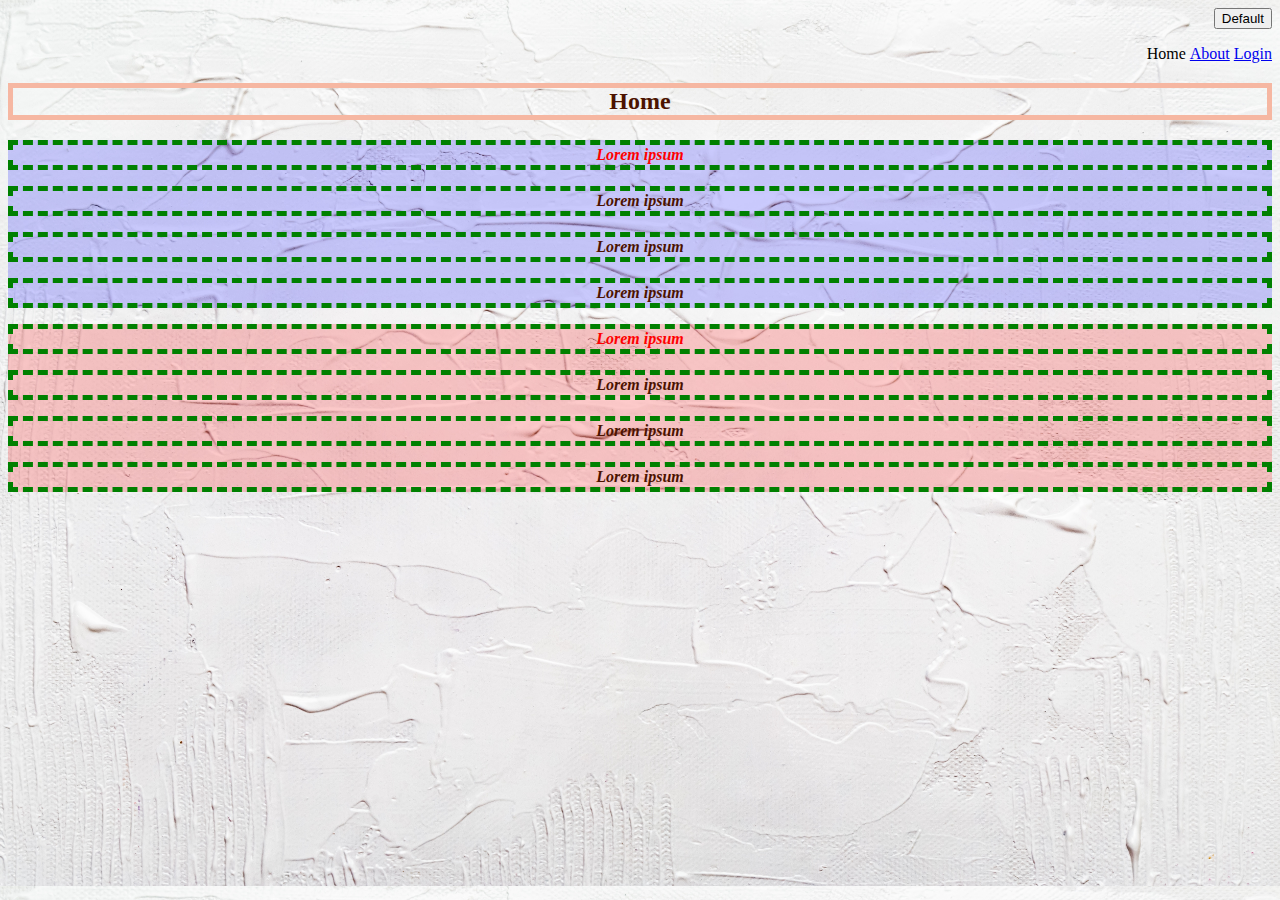
<file: index.html>
<!DOCTYPE html>
<html>
<head>
	<title>My first website!</title>
	<link rel="stylesheet" type="text/css" href="style.css">
</head>
<body>
	<button class="btn btn-primary">Default</button>
	<header>
		<nav>
			<ul>
				<li>Home</li>
				<li><a href="about.html">About</a></li>
				<li><a href="login.html">Login</a></li>
			</ul>
		</nav>
	</header>
	<section>
		<h2>Home</h2>
		<div id="div1">
			<p class="webtext active">Lorem ipsum</p>
			<p class="webtext">Lorem ipsum</p>
			<p class="webtext">Lorem ipsum</p>
			<p class="webtext">Lorem ipsum</p>
		</div>
		<div id="div2">
			<p class="webtext active">Lorem ipsum</p>
			<p class="webtext">Lorem ipsum</p>
			<p class="webtext">Lorem ipsum</p>
			<p class="webtext">Lorem ipsum</p>
		</div>
	</section>
</body>
</html>
</file>
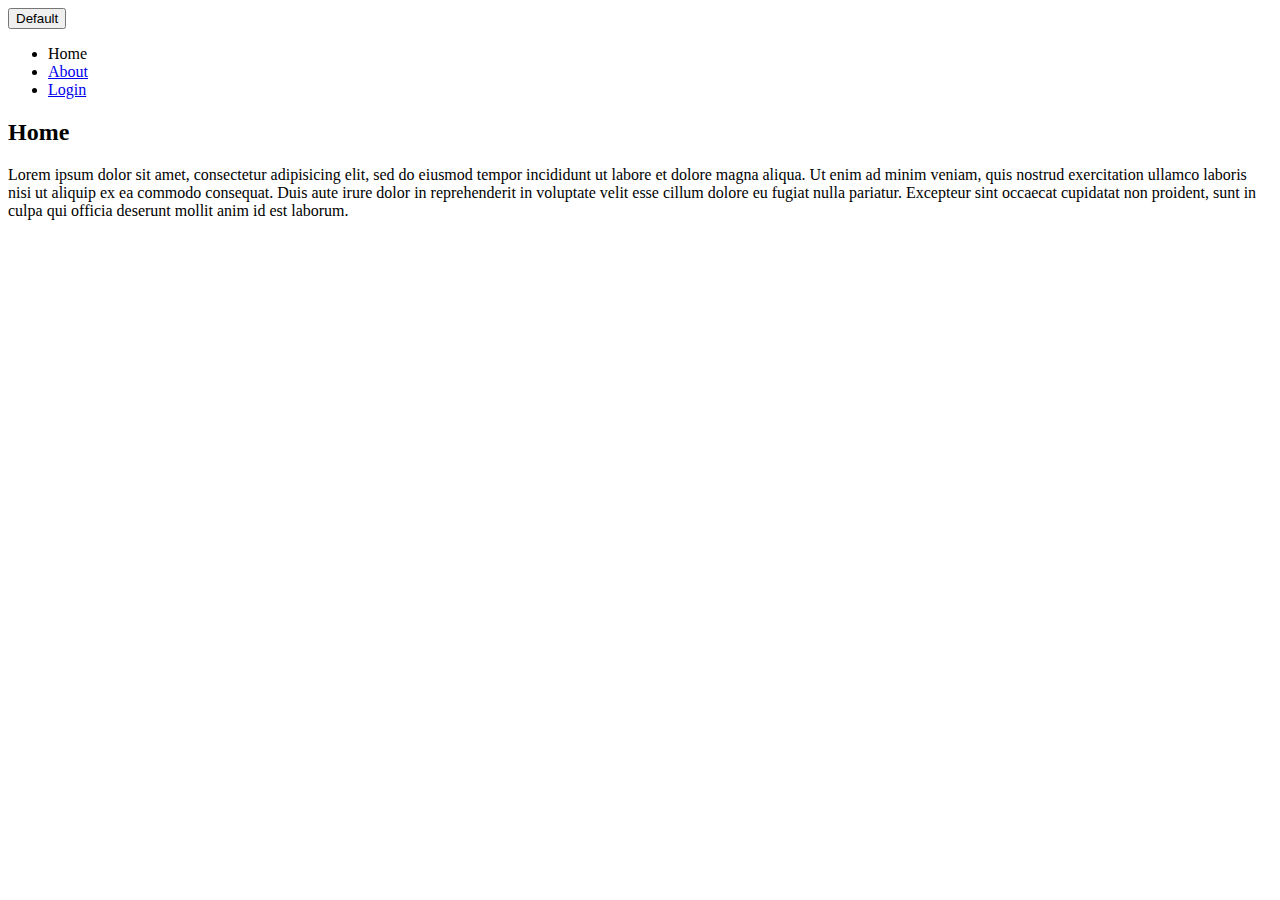
<file: Starter Files/index.html>
<!DOCTYPE html>
<html>
<head>
	<title>My first website!</title>
</head>
<body>
	<button class="btn btn-primary">Default</button>
	<header>
		<nav>
			<ul>
				<li>Home</li>
				<li><a href="about.html">About</a></li>
				<li><a href="login.html">Login</a></li>
			</ul>
		</nav>
	</header>
	<section>
		<h2>Home</h2>
		<p>Lorem ipsum dolor sit amet, consectetur adipisicing elit, sed do eiusmod
		tempor incididunt ut labore et dolore magna aliqua. Ut enim ad minim veniam,
		quis nostrud exercitation ullamco laboris nisi ut aliquip ex ea commodo
		consequat. Duis aute irure dolor in reprehenderit in voluptate velit esse
		cillum dolore eu fugiat nulla pariatur. Excepteur sint occaecat cupidatat non
		proident, sunt in culpa qui officia deserunt mollit anim id est laborum.</p>
	</section>
</body>
</html>
</file>
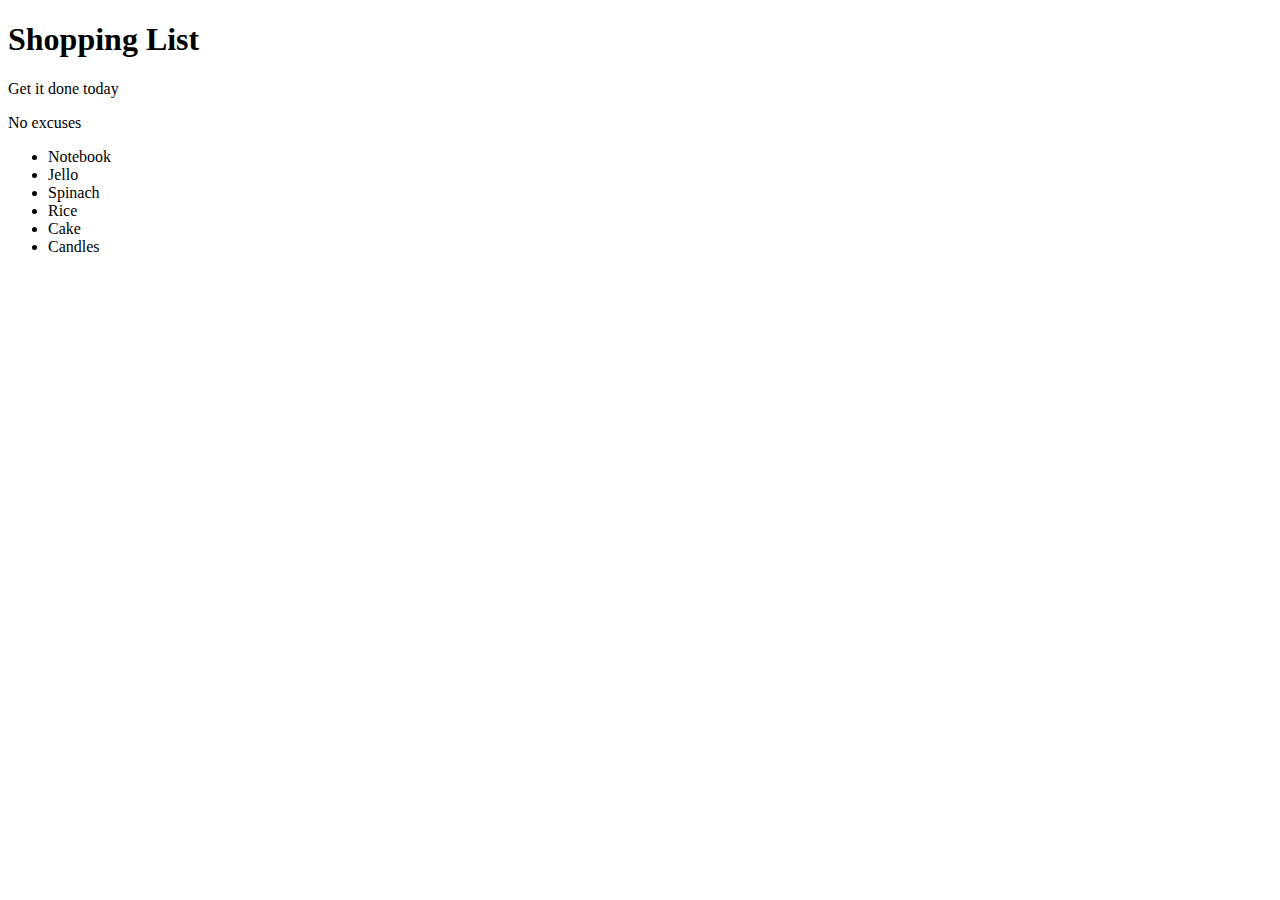
<file: Febraury 15, 2019/DOM Manipulation/index.html>
<!DOCTYPE html>
<html>
<head>
    <title>JS + DOM</title>
    <link rel="stylesheet" type="text/css" media="screen" href="main.css">
    <script src="main.js"></script>
</head>
<body>
    <h1>Shopping List</h1>
    <p id ="first">Get it done today</p>
    <p class="second">No excuses</p>
    <ul>
        <li class="bold red" random="23">Notebook</li>
        <li>Jello</li>
        <li>Spinach</li>
        <li>Rice</li>
        <li>Cake</li>
        <li>Candles</li>
    </ul>
</body>
</html>
</file>
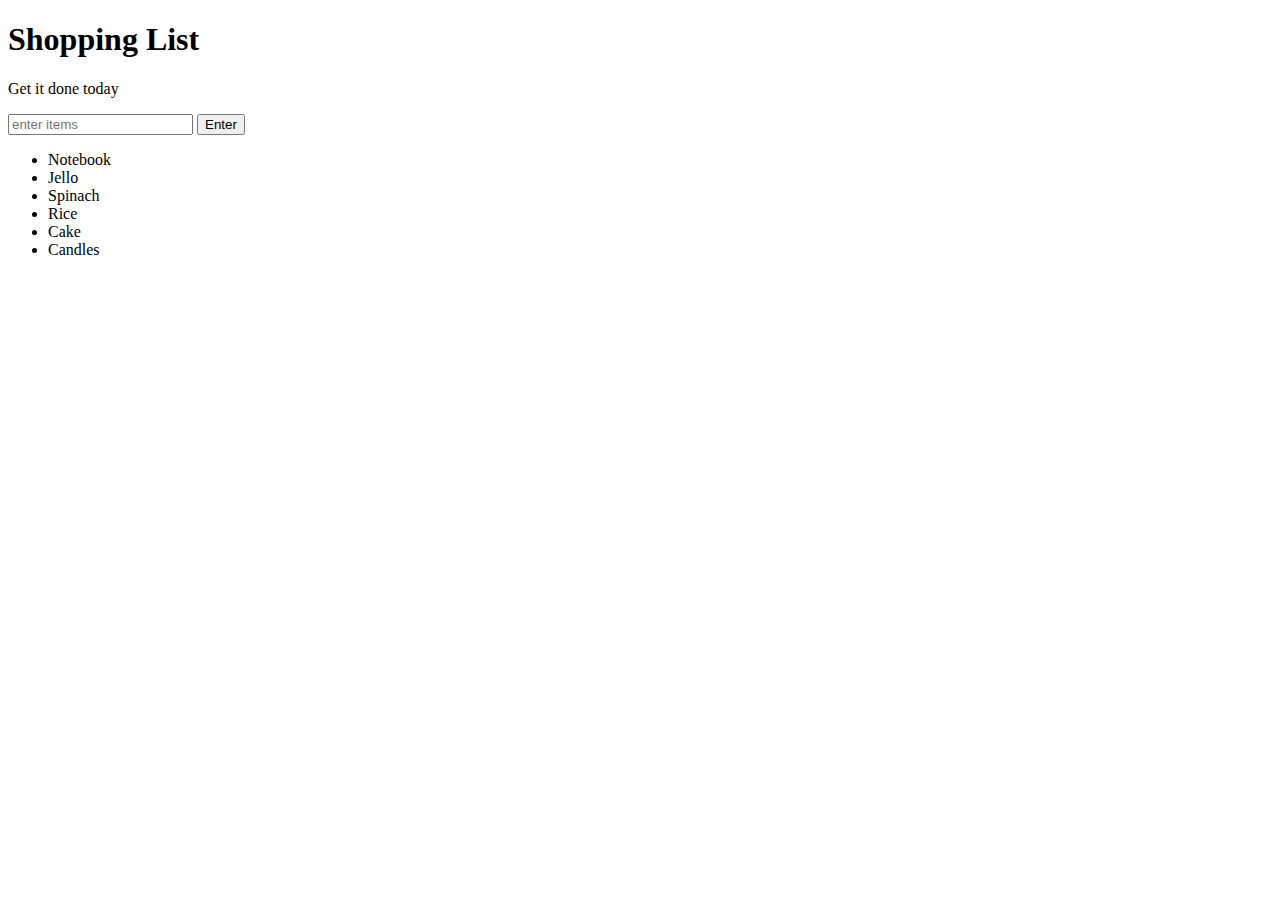
<file: February 22, 2019/DOM Events/index.html>
<!DOCTYPE html>
<html>
<head>
    <title>JS + DOM</title>
    <link rel="stylesheet" type="text/css" media="screen" href="main.css">
</head>
<body>
    <h1>Shopping List</h1>
    <p id ="first">Get it done today</p>
    <input id="userInput" type="text" placeholder="enter items">
    <button id="enter">Enter</button>
    <ul>
        <li class="bold red" random="23">Notebook</li>
        <li>Jello</li>
        <li>Spinach</li>
        <li>Rice</li>
        <li>Cake</li>
        <li>Candles</li>
    </ul>
    <script src="script.js"></script>
</body>
</html>
</file>
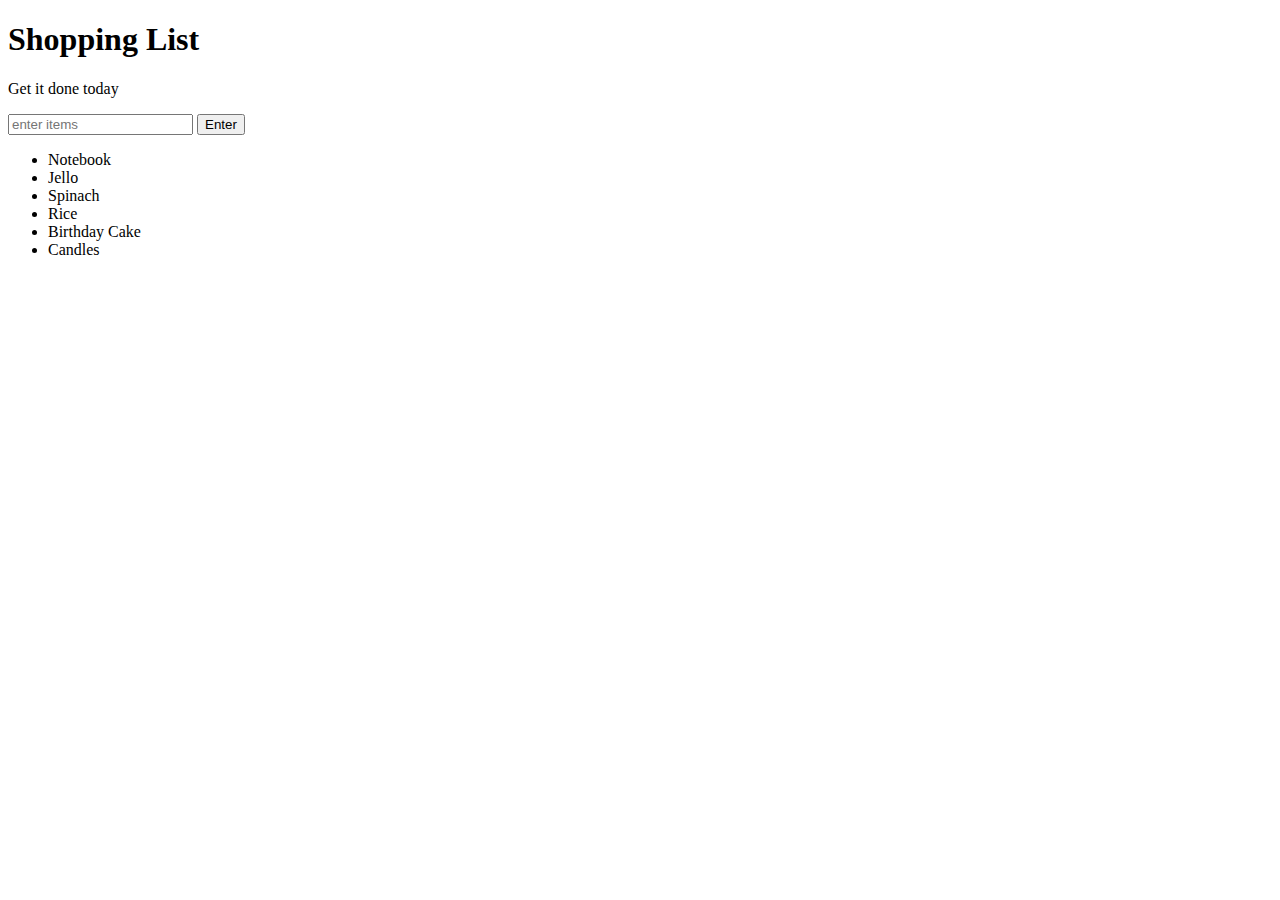
<file: February 22, 2019/Exercise/index.html>
<!DOCTYPE html>
<html>
<head>
	<title>Javascript + DOM</title>
	<link rel="stylesheet" type="text/css" href="style.css">
</head>
<body>
	<h1>Shopping List</h1>
	<p id="first">Get it done today</p>
	<input id="userinput" type="text" placeholder="enter items">
	<button id="enter">Enter</button>
	<ul>
		<li class="bold red" random="23">Notebook</li>
		<li>Jello</li>
		<li>Spinach</li>
		<li>Rice</li>
		<li>Birthday Cake</li>
		<li>Candles</li>
	</ul>
	<script type="text/javascript" src="script.js"></script>
</body>
</html>
</file>
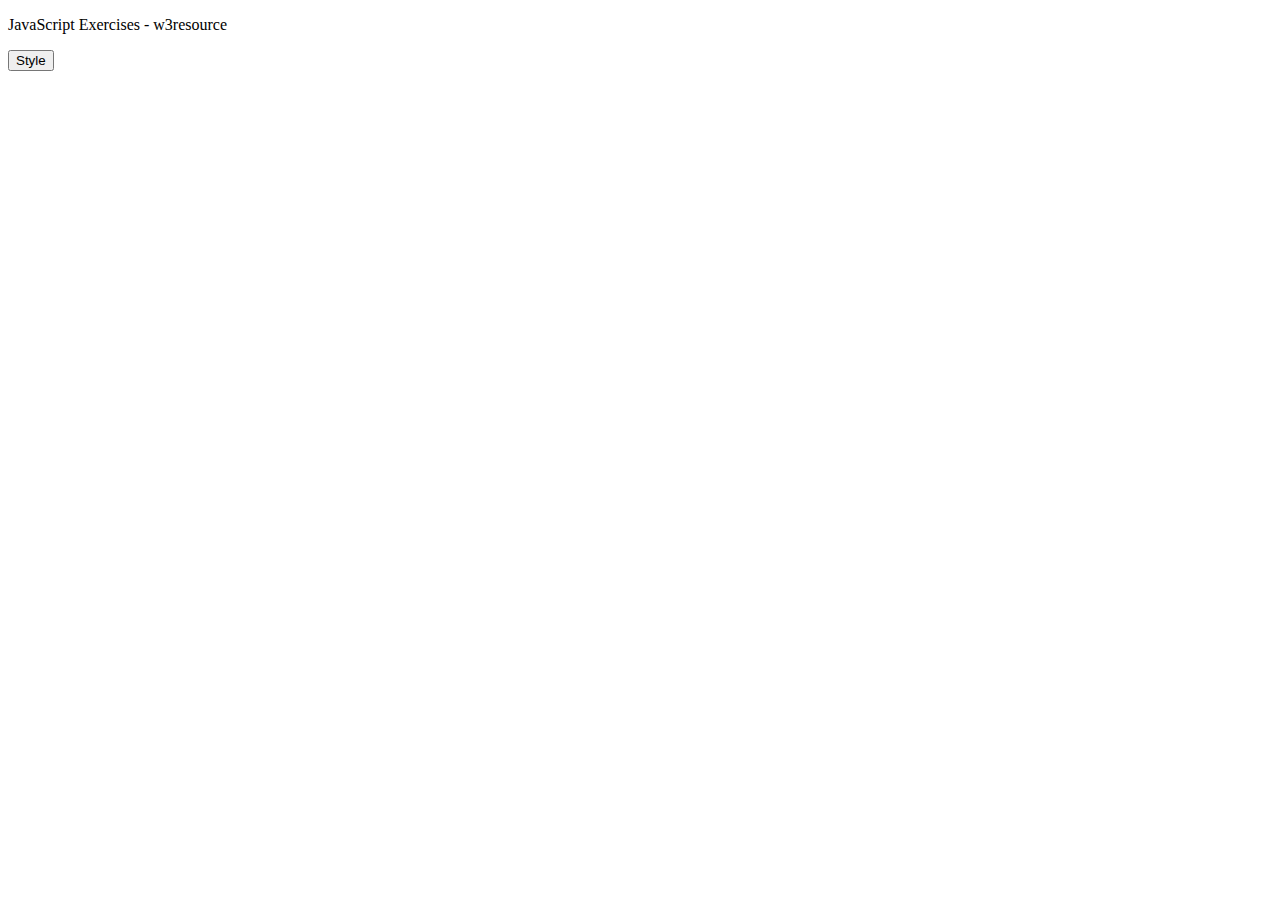
<file: March 15, 2019-Solutions/Exercise 1-DOM/index.html>
<!DOCTYPE html>
<html>

<head>
    <meta charset=utf-8 />
    <title>JS DOM paragraph style</title>
    <script src="script.js"></script>
</head>

<body>
    <p id='text'>JavaScript Exercises - w3resource</p>
    <div>
        <button id="jsstyle" onclick="js_style()">Style</button>
    </div>
</body>

</html>
</file>
<file: style.css>
/*Selector {
	Property: value;
}*/

* {
	text-align: right;
}

body {
	background-image: url(backgroundImage.jpg);
	background-size: cover;
}

h2 {
	color: red;
}

h2, p {
	color: #4C1300;
	text-align: center;
	border: 5px solid #F6B7A2;
	cursor: pointer;
}

p {
	/* text-decoration: underline; */
	/* text-transform: uppercase; */
	line-height: 20px;
	font-style: italic;
	font-weight: bold;
	font-size: 100%;
	font-family: 'Poiret One', cursive;
}

img {
	float: right;
}

footer {
	clear: both;
	text-align: center;
}

li {
	list-style: none;
	display: inline-block;
}

.webtext {
	border: 5px dashed green;
}

.active {
	color: red;
}

#div1 {
	background: rgba(0, 0, 255, 0.2);
}

#div2 {
	background: rgba(255, 0, 0, 0.2);
}
</file>
<file: Febraury 15, 2019/DOM Manipulation/main.css>
.coolTitle {
    text-align: center;
    font-family: 'Oswald', Helvetica, sans-serif;
    font-size: 80px;
    transform: skewY(-10deg);
    letter-spacing: 4px;
    word-spacing: -8px;
    color: tomato;
    text-shadow: 
      -1px -1px 0 firebrick,
      -2px -2px 0 firebrick,
      -3px -3px 0 firebrick,
      -4px -4px 0 firebrick,
      -5px -5px 0 firebrick,
      -6px -6px 0 firebrick,
      -7px -7px 0 firebrick,
      -8px -8px 0 firebrick,
      -30px 20px 40px dimgrey;
  }

  .done {
      text-decoration: line-through;
  }
</file>
<file: February 22, 2019/DOM Events/main.css>
.coolTitle {
    text-align: center;
    font-family: 'Oswald', Helvetica, sans-serif;
    font-size: 80px;
    transform: skewY(-10deg);
    letter-spacing: 4px;
    word-spacing: -8px;
    color: tomato;
    text-shadow: 
      -1px -1px 0 firebrick,
      -2px -2px 0 firebrick,
      -3px -3px 0 firebrick,
      -4px -4px 0 firebrick,
      -5px -5px 0 firebrick,
      -6px -6px 0 firebrick,
      -7px -7px 0 firebrick,
      -8px -8px 0 firebrick,
      -30px 20px 40px dimgrey;
  }

  .done {
      text-decoration: line-through;
  }
</file>
<file: February 22, 2019/Exercise/style.css>
.coolTitle {
  text-align: center;
  font-family: 'Oswald', Helvetica, sans-serif;
  font-size: 40px;
  transform: skewY(-10deg);
  letter-spacing: 4px;
  word-spacing: -8px;
  color: tomato;
  text-shadow: 
    -1px -1px 0 firebrick,
    -2px -2px 0 firebrick,
    -3px -3px 0 firebrick,
    -4px -4px 0 firebrick,
    -5px -5px 0 firebrick,
    -6px -6px 0 firebrick,
    -7px -7px 0 firebrick,
    -8px -8px 0 firebrick,
    -30px 20px 40px dimgrey;
}

.done {
  text-decoration: line-through;
}
</file>
